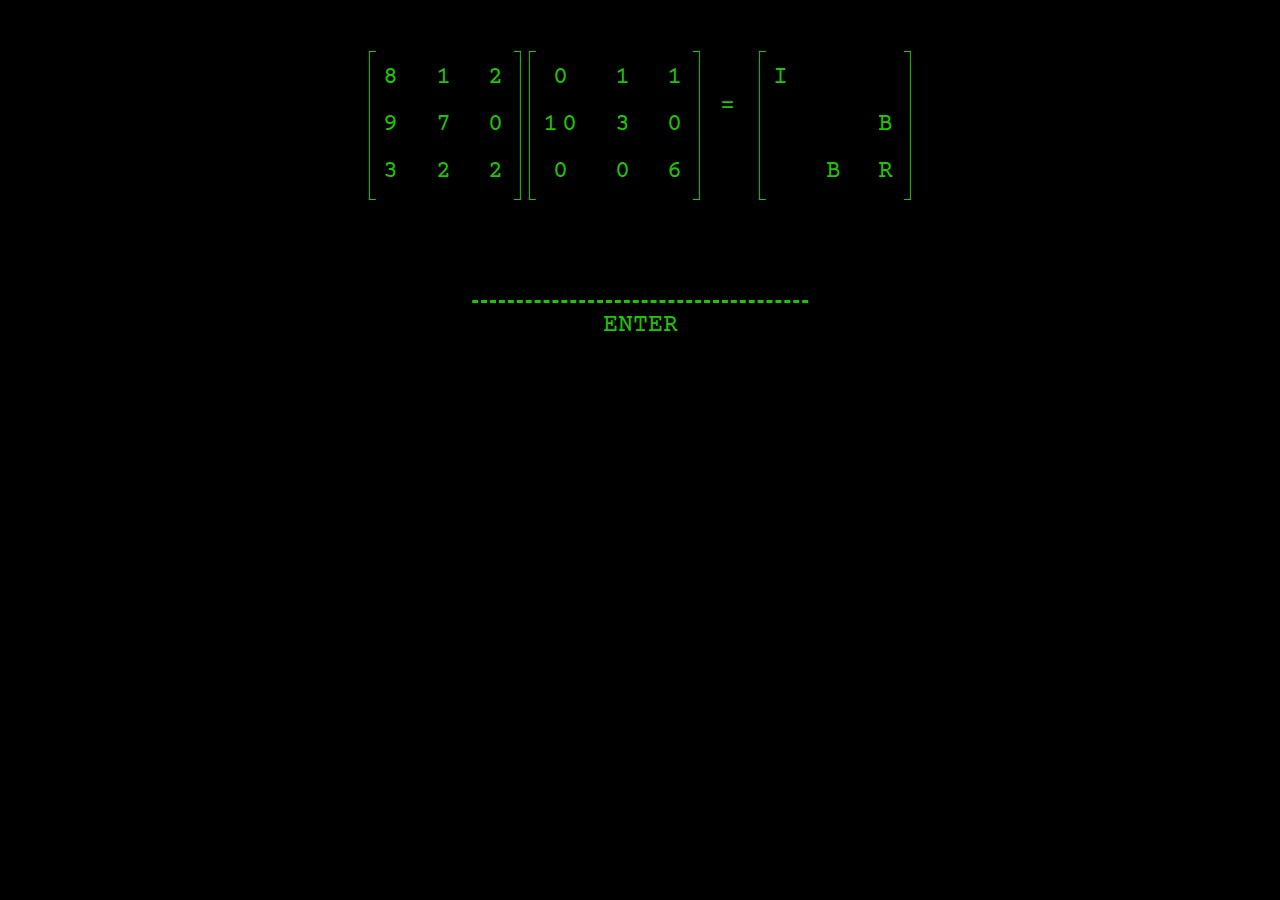
<file: whiterabbit.html>
<!DOCTYPE html>
<html lang="en">
	<head>
		<title>White Rabbit</title>
		<meta charset='UTF-8'>
		<meta name='viewport' content='width=device-width, initial-scale=1'>
		<link rel='stylesheet' href='assets/style.css'>
	</head>

    <body onload='showRandom()'>

        <!-- Problem #1 -->
        <div class='matrix-wrapper', id='linalg1'>
            <table class='matrix', style='float: left'>
                <tr>
                    <td>2</td>
                    <td>-1</td>
                    <td>5</td>
                </tr>
                <tr>
                    <td>6</td>
                    <td>0</td>
                    <td>-4</td>
                </tr>
            </table>

            <table class='matrix', style='float: left'>
                <tr>
                    <td>2</td>
                    <td>3</td>
                </tr>
                <tr>
                    <td>8</td>
                    <td>10</td>
                </tr>
                <tr>
                    <td>2</td>
                    <td>2</td>
                </tr>
            </table>

            <span style='float:left; margin:16px;'>
                <p> = </p>
            </span>

            <table class='matrix', style='float: right'>
                <tr>
                    <td>T</td>
                    <td>T</td>
                </tr>
                <tr>
                    <td></td>
                    <td>I</td>
                </tr>
            </table>
        </div>

        <!-- Problem #2 -->
        <div class='matrix-wrapper', id='linalg2'>
            <table class='matrix', style='float: left'>
                <tr>
                    <td>8</td>
                    <td>1</td>
                    <td>2</td>
                </tr>
                <tr>
                    <td>9</td>
                    <td>7</td>
                    <td>0</td>
                </tr>
                <tr>
                    <td>3</td>
                    <td>2</td>
                    <td>2</td>
                </tr>
            </table>

            <table class='matrix', style='float: left'>
                <tr>
                    <td>0</td>
                    <td>1</td>
                    <td>1</td>
                </tr>
                <tr>
                    <td>10</td>
                    <td>3</td>
                    <td>0</td>
                </tr>
                <tr>
                    <td>0</td>
                    <td>0</td>
                    <td>6</td>
                </tr>
            </table>

            <span style='float:left; margin:16px;'>
                <p> = </p>
            </span>

            <table class='matrix', style='float: right'>
                <tr>
                    <td>I</td>
                    <td></td>
                    <td></td>
                </tr>
                <tr>
                    <td></td>
                    <td></td>
                    <td>B</td>
                </tr>
                <tr>
                    <td></td>
                    <td>B</td>
                    <td>R</td>
                </tr>
            </table>
        </div>

        <!-- Problem #3 -->
        <div class='matrix-wrapper', id='linalg3'>
            <table class='matrix', style='float: left'>
                <tr>
                    <td>-6</td>
                    <td>3</td>
                </tr>
                <tr>
                    <td>4</td>
                    <td>5</td>
                </tr>
            </table>

            <div>
                <span style='float:left; margin:16px;'>
                    <p>&lambda;<sub>1</sub>=W, v<sub>1</sub>=</p>
                </span>

                <table class='matrix', style='float: left'>
                    <tr>
                        <td><sub style='color: black'>A</sub></td>
                    </tr>
                    <tr>
                        <td>A</td>
                    </tr>
                </table>
            </div>

            <div>
                <span style='float:left; margin:16px;'>
                    <p>&lambda;<sub>2</sub>=-E, v<sub>2</sub>=</p>
                </span>

                <table class='matrix', style='float: left'>
                    <tr>
                        <td>-H</td>
                    </tr>
                    <tr>
                        <td><sub style='color: black'>A</sub></td>
                    </tr>
                </table>
            </div>

        </div>

        <script>
            function showRandom() {
                var n = Math.random();
                if (n < 0.33) {
                    document.getElementById('linalg1').style.display = 'inline-block';
                } else if (n > 0.33 && n < 0.67) {
                    document.getElementById('linalg2').style.display = 'inline-block';
                } else {
                    document.getElementById('linalg3').style.display = 'inline-block';
                }
            }
        </script> 

        <form name='answerbox' onsubmit='return checkAnswer()'>
            <input type='text' id='answer' name='answer' style='border-bottom-style:dashed'></br>
            <input type='submit' value='ENTER'> 
        </form>

        <script>
            function checkAnswer() {
                var ans = document.forms['answerbox']['answer'].value;
                if (ans == '63106715499106') {
                    window.location.href='video1.html';
                }
                return false;
            }
        </script>

    </body>

</html>
</file>
<file: assets/style.css>
@import url('https://fonts.googleapis.com/css2?family=Courier+Prime&display=swap');

body {
	background-color: black;
	color: #1dc503;
	font-family: 'Courier Prime', monospace;
	font-size: 25px;
	letter-spacing: .15em;
	margin: 4%;
}

a {
    color: #1dc503;
}

span.wrap {
	border-right: 0.8em solid #1dc503
}

div.matrix-wrapper {
    display: none;
    position: relative;
    left: 50%;
    transform: translateX(-50%);
}
.matrix {
    position: relative;
}
.matrix:before, .matrix:after {
    content: "";
    position: absolute;
    top: 0;
    border: 1px solid #1dc503;
    width: 6px;
    height: 100%;
}
.matrix:before {
    left: -12px;
    border-right: 0;
    margin-left: 16px;
}
.matrix:after {
    right: -12px;
    border-left: 0;
    margin-right: 16px;
}
.matrix td {
    padding: 8px 16px;
    text-align: center;
}

form {
    padding: 48px;
    position: relative;
    left: 50%;
    transform: translatex(-50%);
    text-align: center;
}
input {
    font-family: inherit;
    font-size: inherit;
    color: inherit;
    background-color: inherit;
    border: none;
    padding: 8px;
    width : 320px;
}

#form-wrapper form {
    text-align: left;
    left: 0;
    transform: none;
}
</file>
